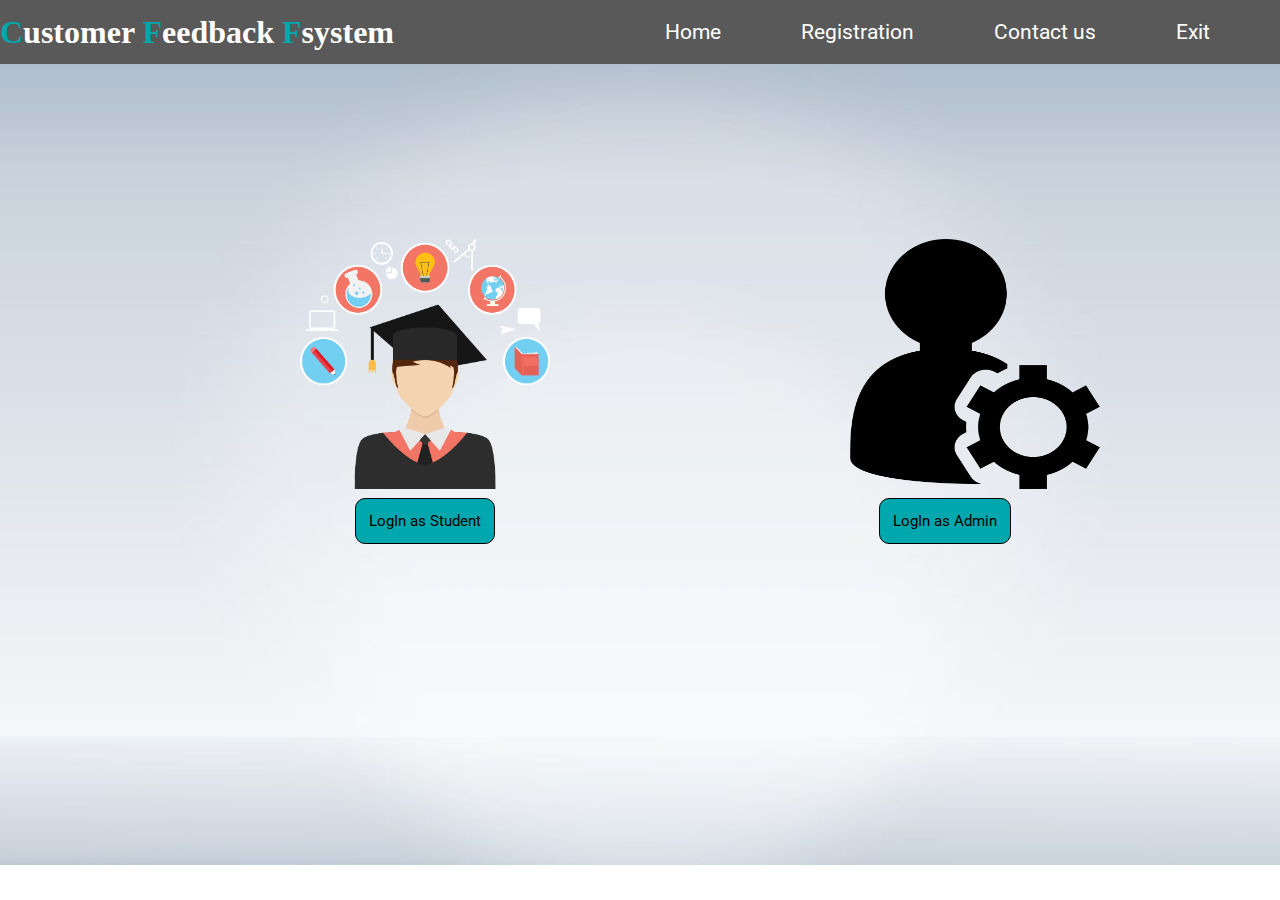
<file: student feedback/index.html>
<!DOCTYPE html>
<html>
<head>
	<title>customer feedback System</title>
	<link rel="stylesheet" type="text/css" href="style.css">
</head>
<body>
	<div class="navbar">
		<h1><span>C</span>ustomer <span>F</span>eedback <span>F</span>system</h1>
		<div class="nav-1">
		<ul>	
			<li><a href="#">Home</a></li>
			<li><a href="register.php">Registration</a></li>
			<li><a href="contact.html">Contact us</a></li>
			<li><a href="main.html">Exit</a></li>
		</ul>
		</div>
	</div>
<section id="Home">
	<div class="main">
		<div class="1-main">
			<img src="Studentphoto.png" class="img1">
			
		</div>

		<div class="2-main">
			<img src="Adminphoto.png" class="img1">
			
		</div>
	</div>
		<button class="btn-1"><a class="btn-a" href="log_in_for_student.html">LogIn as Student</a></button>
		<button class="btn-2"><a class="btn-a" href="Admin_login.html">LogIn as Admin</a></button>
</section>

</body>
</html>
</file>
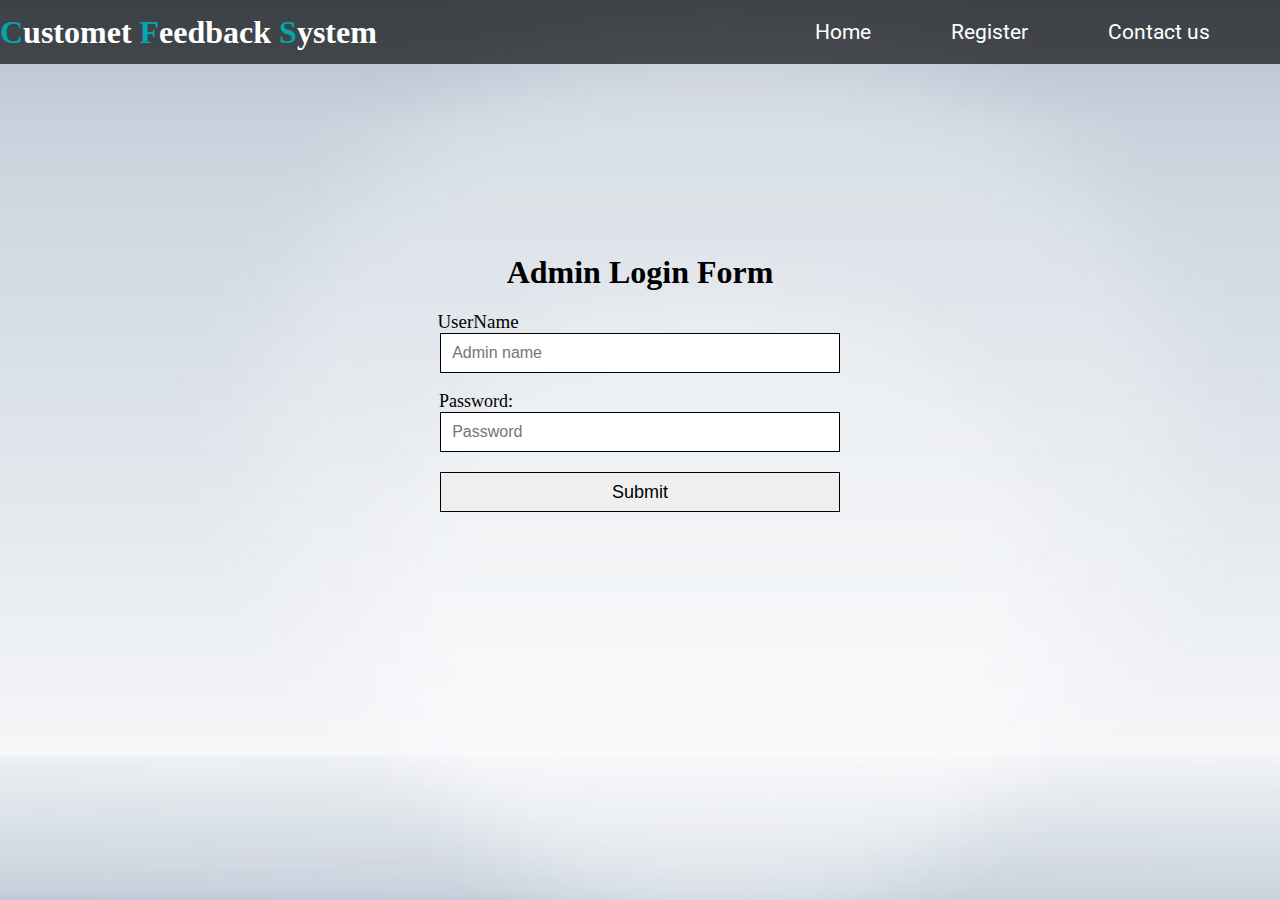
<file: student feedback/Admin_login.html>
<!DOCTYPE html>
<html>
<head>
	<title>Log-in For Student</title>
	<link rel="stylesheet" type="text/css" href="style.css">
</head>
<body>
<div class="login">	
	<div class="navbar">
		<h1><span>C</span>ustomet <span>F</span>eedback <span>S</span>ystem</h1>
		<div class="nav-1">
		<ul>	
			<li><a href="index.html">Home</a></li>
			<li><a href="registartion.html">Register</a></li>
			<li><a href="contact.html">Contact us</a></li>
		</ul>
		</div>
	</div>
	<section >
		<form  action="logina.php"  method="POST" id="fr" class="form" autocomplete="off">
			<h1 class="login-h1">Admin Login Form</h1>
			<lable class="Roll-no10">UserName</lable>
			<input type="text" name="An" placeholder="Admin name" required><br>
			<label class="pas">Password:</label>
			<input type="Password" name="pa" placeholder="Password" required="">
			<input class="btn-10" type="submit" name="submit">
		</form>
		

</section>
</div>
</body>
</html>
</file>
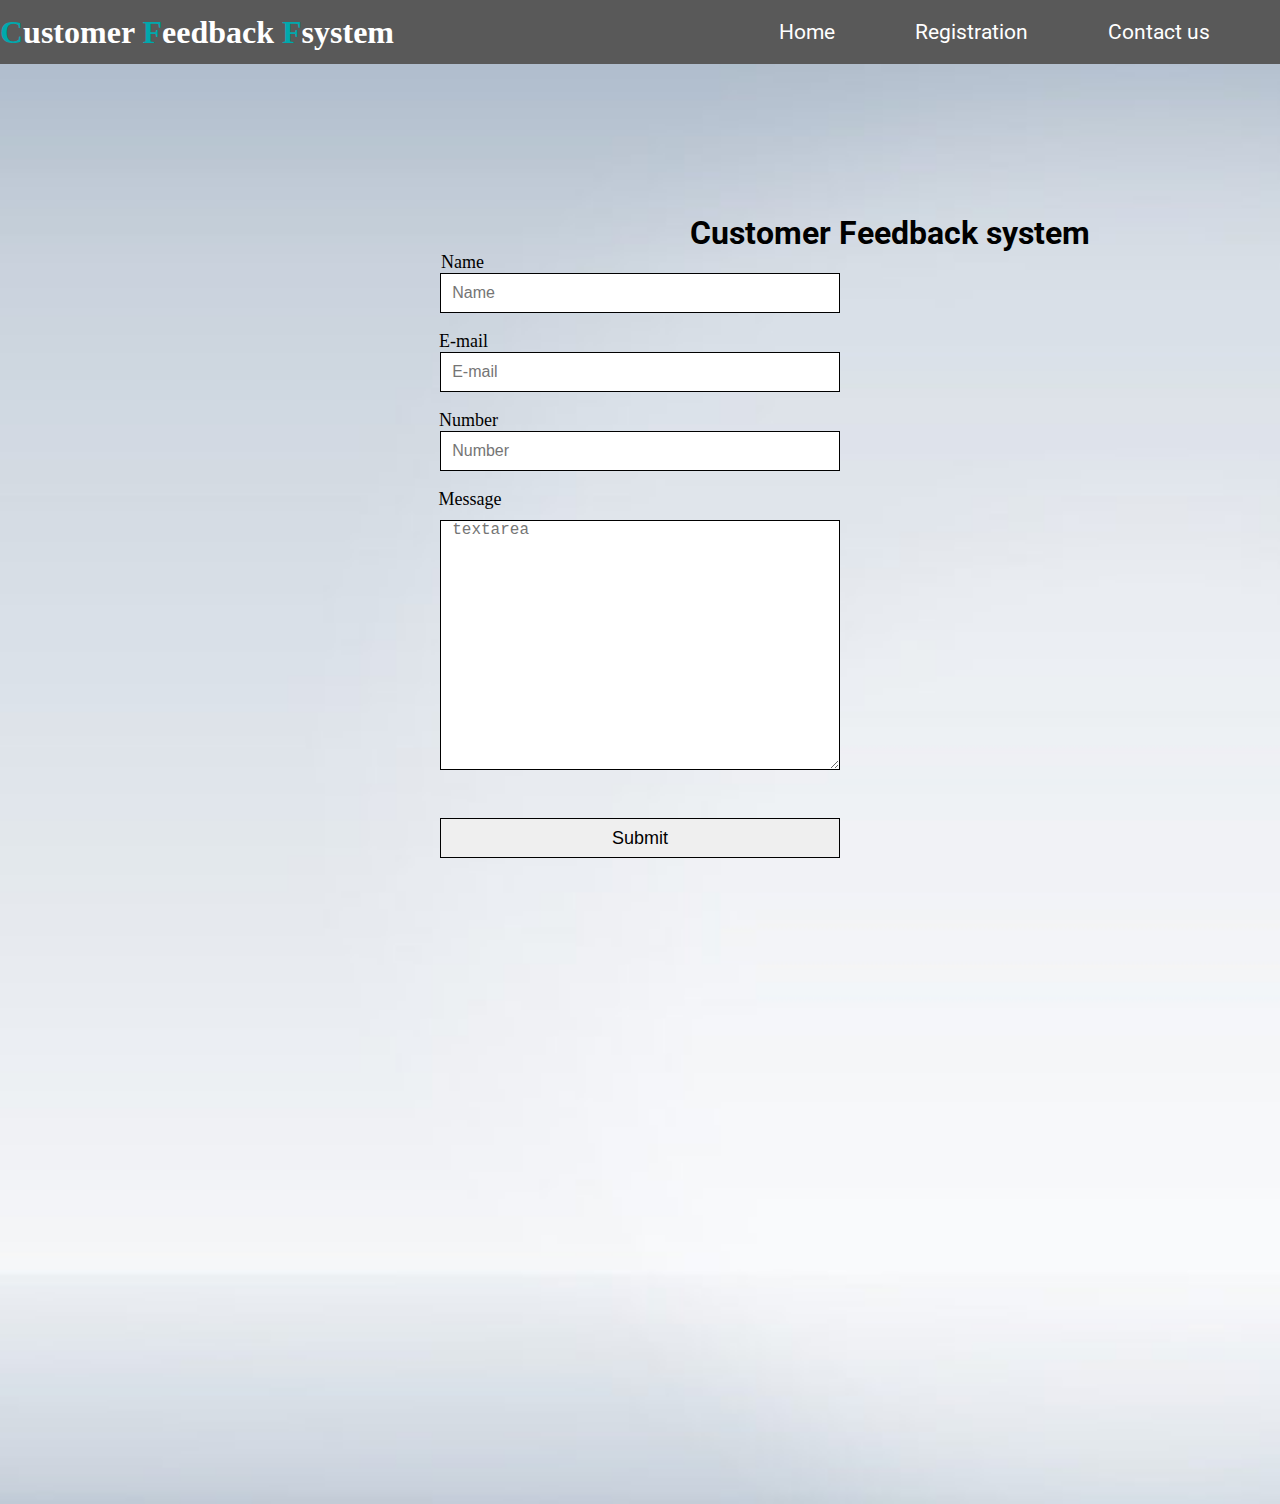
<file: student feedback/contact.html>
<!DOCTYPE html>
<html>
<head>
	<title>Contact Us</title>
	<link rel="stylesheet" type="text/css" href="style.css">
</head>
<body>
	<div class="navbar">
		<h1><span>C</span>ustomer <span>F</span>eedback <span>F</span>system</h1>
		<div class="nav-1">
		<ul>	
			<li><a href="index.html">Home</a></li>
			<li><a href="register.php">Registration</a></li>
			<li><a href="contact.html">Contact us</a></li>
		</ul>
		</div>
	</div>

  
   <section class="Registration">
   	<h1 class="container-h1">Customer Feedback system</h1>
   	<form class="form" action="Contact us.php" method="POST">
   	<label class="f-name-1">Name</label>
   	<input type="text" name="Name" id="Name" placeholder="Name" required><br>
   	<label class="pn-1">E-mail</label>
   	<input type="email" name="email" id="email" placeholder="E-mail" required><br>
   	<label class="pn-2">Number</label>
   	<input type="number" name="Number" id="Number"  placeholder="Number" required><br>
   	<label class="msg">Message</label>
   	<textarea placeholder="textarea" name="msg" id="msg"></textarea><br>
       <input class="btn-9" type="Submit" name="Submit">
   </form>
   </section>
</body>
</html>
</file>
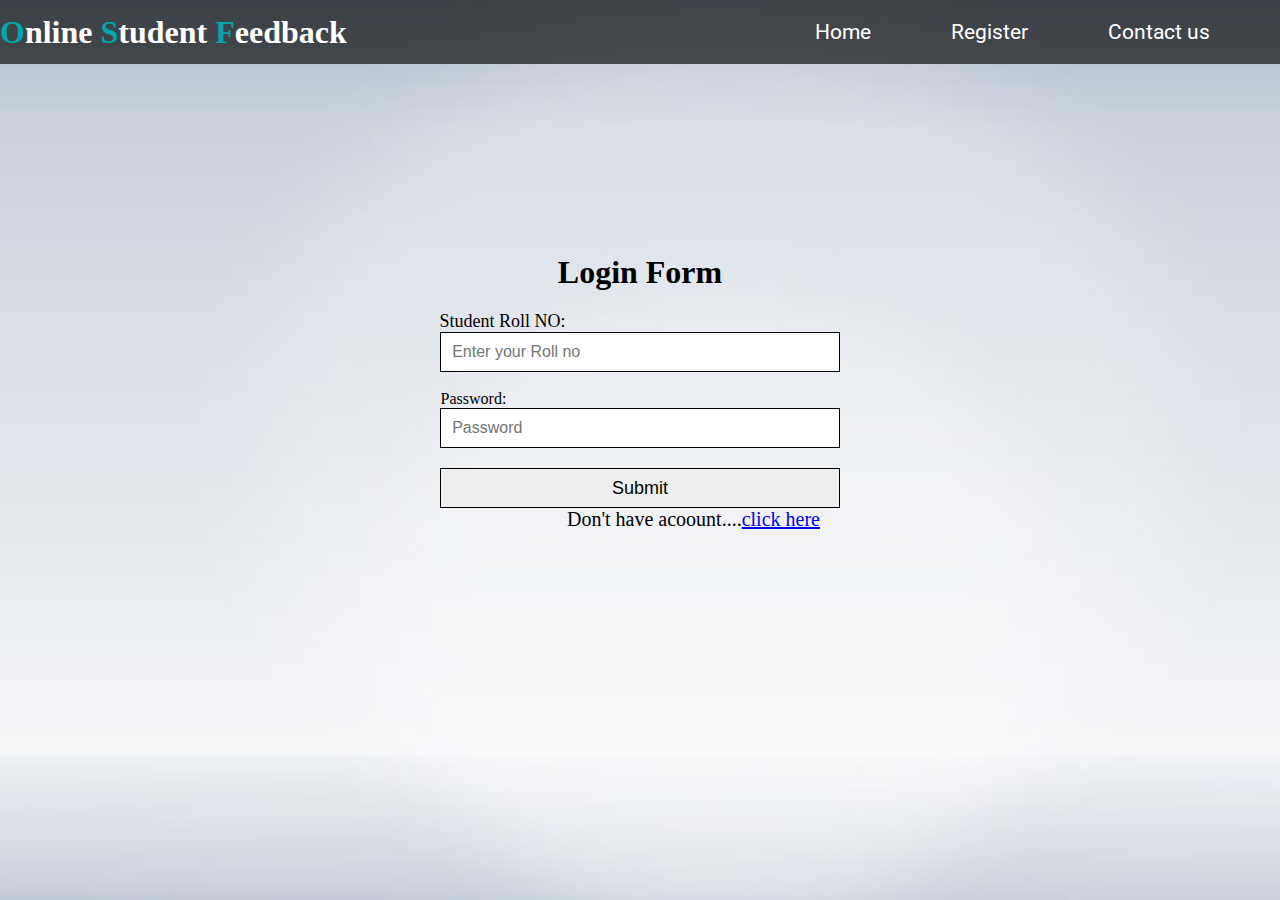
<file: student feedback/log_in_for_student.html>
<!DOCTYPE html>
<html>
<head>
	<title>Log-in For Student</title>
	<link rel="stylesheet" type="text/css" href="style.css">
</head>
<body>
<div class="login">
	<div class="navbar">
		<h1><span>O</span>nline <span>S</span>tudent <span>F</span>eedback</h1>
		<div class="nav-1">
		<ul>	
			<li><a href="index.html">Home</a></li>
			<li><a href="registartion.html">Register</a></li>
			<li><a href="contact.html">Contact us</a></li>
		</ul>
		</div>
	</div>
	<section >
		<form  id="fr" class="form" action="logins.php" method="Post" autocomplete="off">
			<h1 class="login-h1">Login Form</h1>
			<lable class="Roll-no">Student Roll NO:</lable>
			<input type="text" name="Roll_no" placeholder="Enter your Roll no" required autocomplete="off"><br>
			<label class="pw">Password:</label>
			<input type="Password" name="pass" placeholder="Password" required>
			<input class="btn-10" type="submit" name="submit">
		</form>
		
	<div class="login-last">
		<p>Don't have  acoount....</p>
		<a href="registartion.html">click here</a>
    </div>
	</section>
</div>

</body>
</html>
</file>
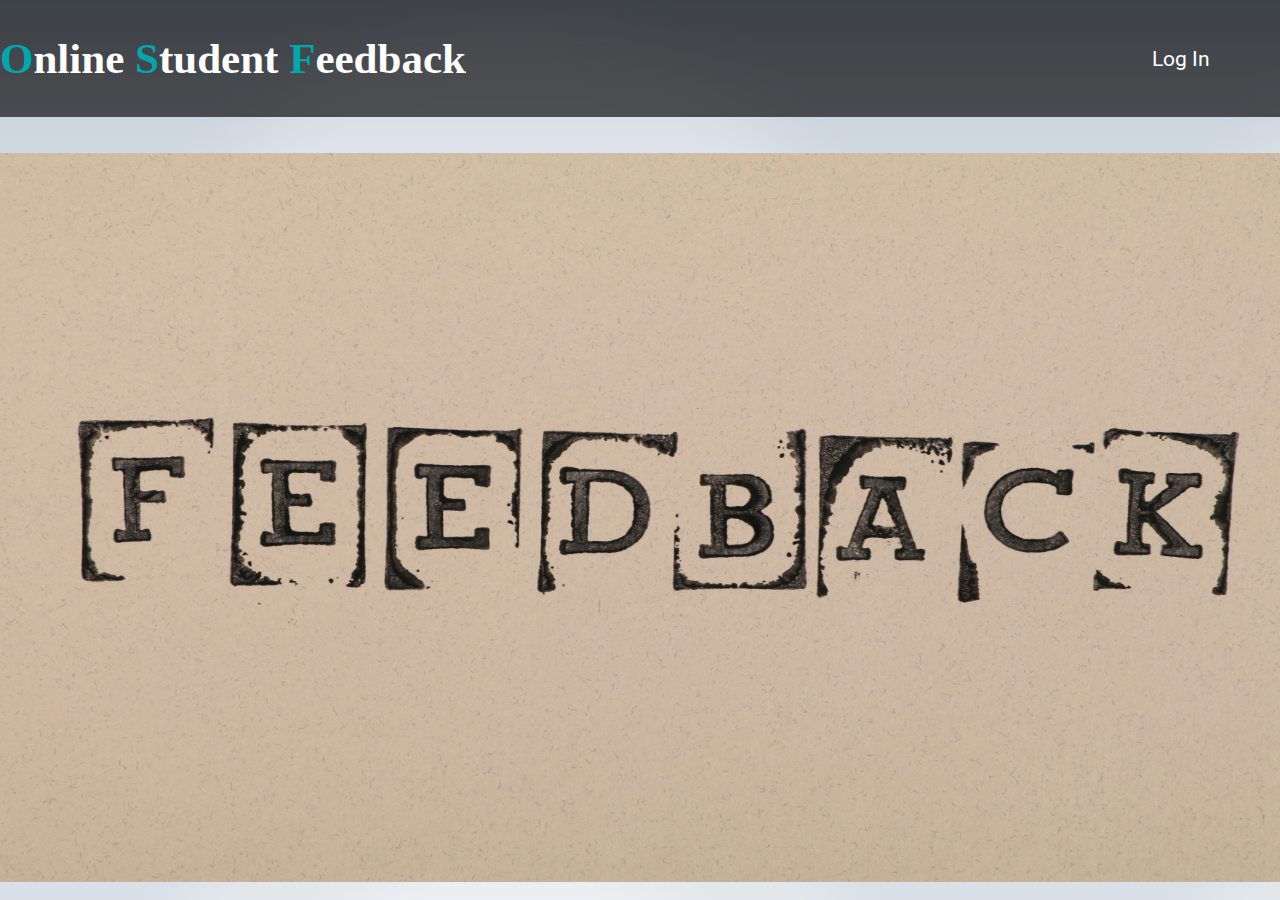
<file: student feedback/main.html>
<!DOCTYPE html>
<html lang="en">
<head>
    <meta charset="UTF-8">
    <meta http-equiv="X-UA-Compatible" content="IE=edge">
    <meta name="viewport" content="width=<device-width>, initial-scale=1.0">
    <title>Document</title>
    <link rel="stylesheet" href="style.css">
    <style>
        body{
            background-image: url("ab.jpg");
        }
    </style>
</head>
<body>
    <div id="azf" class="navbar">
		<h1 class="azf1"><span>O</span>nline <span>S</span>tudent <span>F</span>eedback</h1>
		<div class="nav-1">
		<ul>	
			<li><a class="azf-a" href="index.html">Log In</a></li>
		</ul>
		</div>
	</div>
    <br>
    <br>
    <div class="slider">
        <figure>
            <img src="fm2.jpg" >
            <img src="fm3.jpg" >
            <img src="fm11.jpg" >
            <img src="fm2.jpg" >
            <img src="fm3.jpg" >
        </figure>
    </div>
    
</body>
</html>
</file>
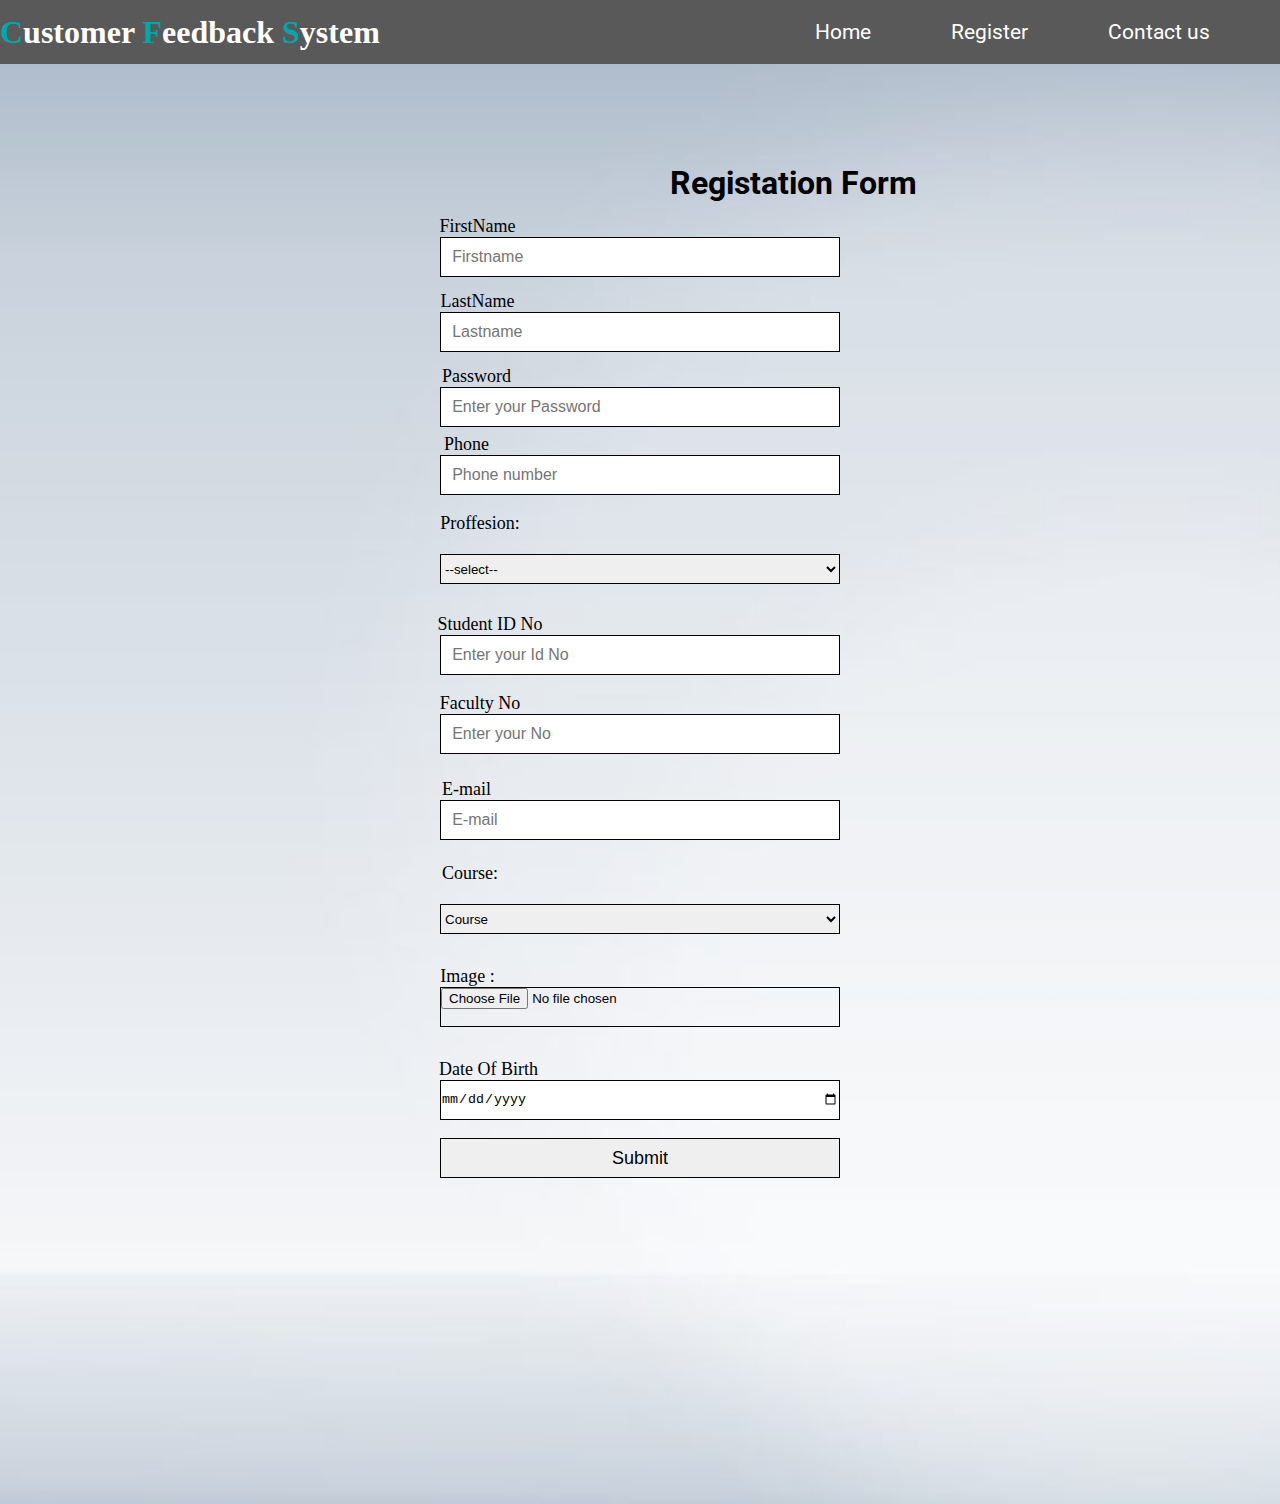
<file: student feedback/registartion.html>
<!DOCTYPE html>
<html>
<head>
	<title>Registration Form</title>
	<link rel="stylesheet" type="text/css" href="style.css">
</head>
<body>
	<div class="navbar">
		<h1><span>C</span>ustomer <span>F</span>eedback <span>S</span>ystem</h1>
		<div class="nav-1">
		<ul>	
			<li><a href="index.html">Home</a></li>
			<li><a href="register.php">Register</a></li>
			<li><a href="contact.html">Contact us</a></li>
		</ul>
		</div>
	</div>
 <section class="Registration">
 
 	<h1 class="Registration-h1">Registation Form</h1>
 	<form class="form" autocomplete="off" action="register.php"  method="POST" onsubmit="return validation()">
  
 		<label class= "f-name">FirstName</label>
 		<input class="First-name" type="Firstname" name="Firstname" id="Firstname" placeholder="Firstname" required>
        <label class="l-name">LastName</label>
 		<input class="Lastname" type="Lastname" name="Lastname" id="Lastname" placeholder="Lastname" required>
 		
 		<label class="pass">Password</label>
 		<input type="password" name="Password" placeholder="Enter your Password" id="Password" required>
 		
 		<label class="pn">Phone</label>
 		<input type="number" name="Phone" placeholder="Phone number" id="Phone" required><br>

		 <label class="type1">Proffesion:</label>
		 <select name="type" id="type" onchange="disablefaculty()">
			 <option value="..">--select--</option>
			 <option value="Student">Student</option>
			 <option value="Faculty member">Faculty member</option>
		 </select>

		 <label class="S-id">Student ID No</label>
 		<input type="text" name="Studentid" placeholder="Enter your Id No" id="Studentid" required><br>

 		 <label class="F-id">Faculty No</label>
 		<input type="text" name="Facultyid" placeholder="Enter your No" id="Facultyid" required><br>

 		<label class="pn">E-mail</label>
 		<input type="email" name="Email" placeholder="E-mail" id="Email" required><br>
 	
 		<!-- <label class="Ge">Gender</label>
 		
 		<input type="radio" id="male" name="gender" value="male">
 		<label>Male</label>
 	
        <input type="radio" id="female" name="gender" value="female">
        <label>Female</label>
        
        <input type="radio" id="other" name="gender" value="other">
        <label>Others</label> -->
    
       <label class="cou">Course:</label>
       <select name="course" id="course">
       	<option value="Course">Course</option>
       	<option value="B.tech">B.tech</option>
       	<option value="M.tech">M.tech</option>
       </select>

       <br> 
       <label class="img">Image :</label>
       <input type="file" name="Image" alt="choose file" id="Image"><br>
       <label class="Dob">Date Of Birth</label>
       <input type="date" name="Dob" id="Dob"><br>
       <input class="btn-9" type="Submit" name="Submit" id="Submit">
	
 
 	</form>
	
 </section>
 <script type="text/javascript">
	function disablefaculty()
	{
		var status= document.getElementById("type");
		if(status.value == "Student")
		{
			document.getElementById("Facultyid").disabled="true";
		}
		if(status.value == "Faculty member")
		{
		   document.getElementById("Studentid").disabled="true";
		   document.getElementById("course").disabled="true";
		}
	}    
	function  validation()
	{
		var mobile=document.getElementById("Phone");
		if(isNaN(mobile))
		{
			document.getElementById("Phone").innerHTML="**Please write Number in the Box**";
		    return False;
		}
		if((mobile.lenght<10) || (mobile.lenght>10))
		{
			document.getElementById("Phone").innerHTML="**Please write 10 Digit mobile number**";
		    return False;
		}
		
	}
	</script>
</body>
</html>
</file>
<file: student feedback/style.css>
@import url('https://fonts.googleapis.com/css2?family=Lobster&family=Noto+Sans+JP:wght@300&family=Roboto&display=swap');


*{
	margin: 0;
	padding: 0;
	box-sizing: border-box;
}
.navbar{
	display:flex;
	justify-content: space-between;
	align-items: center;
	background: url("1.jpg");
	background-size: cover;
	background: rgba(0,0,0,0.65);
	color: white;
	
	position: sticky;

}
.nav-1 ul{
	padding-right: 30px;
	  display: flex;
}
.nav-1 ul li{
    list-style-type: none;
    padding: 20px;
}

.nav-1 ul li a{
	color: white;
	text-decoration: none;
	padding:20px;
	font-size: 21px;
	font-family: 'Roboto', sans-serif; 
}

.nav-1 ul li a:hover{
	background-color:#00a8ad;
}
.navbar span
{
	color: #00a8ad;
}
#Home{
	background:url("ab.jpg");
	height: 89vh;
	background-size: cover;
	background-repeat: no-repeat;
}

	
.main{
	display: flex;
}
.img1{
	height: 300px;
	margin-top: 175px;
	margin-left: 300px;
	justify-content: center;
	align-items: center;
	width: 250px;
	height: 250px;
}
.btn-1{
	margin-left: 355px;
	margin-top: 5px;
	align-items: center;
	padding: 13px;
	background: #00a8ad;
	border-radius: 10px;
	border: 1px solid black;
	font-family: 'Roboto', sans-serif;
	font-size: 15px;
}
.btn-a{
	text-decoration: none;
	color: black;

}
.btn-2{
	margin-left: 380px;
	align-items: center;
	padding: 13px;
	background: #00a8ad;
	border-radius: 10px;
	border: 1px solid black;
	font-family: 'Roboto', sans-serif;
	font-size: 15px;

}


/*css of contact Us*/

.container-h1{
	padding-left: 690px;
	padding-top: 150px;
	font-family: 'Roboto', sans-serif;

}


.Registration textarea{
	margin-bottom: 30px;
	margin-top: 10px;
    
	width: 400px;
	height: 250px;
	border: 1.8px solid black;
}
::placeholder{
	padding-left: 0.7rem;
	font-size: 1rem;
}
.pn-1{
	margin-left: 67px;
}
.pn-2{
	margin-left: 77px;
}
.f-name-1{
	margin-left: 65px;
}


/*css of registration form*/
.Registration{
	background:url("ab.jpg");
	height: 160vh;
	background-size: cover;
	background-repeat: no-repeat;
	margin: auto;
}


.Registration-h1{
	padding-left: 670px;
	padding-top: 100px;
	font-family: 'Roboto', sans-serif;
}
.form{
	display: flex;
	flex-direction: column;
	justify-content: center;
	align-items: center;
	
}
.Registration label{
	padding-right: 420px;
	font-size: 18px;
}

.First-name{
	width: 200px;

}
.form input{
	width: 400px;
	height: 40px;
	border: 1.8px solid black;
	line-height: inherit;
}
.f-name{
  margin-left: 95px;
  margin-top: 14px;
}
.l-name{
	margin-left: 95px;
	margin-top: 14px;
}
.pass{
	margin-left: 93px;
	margin-top: 14px;
	
}
.pn{
	margin-left: 73px;
	margin-top: 7px;
}
.Ge{
	margin-left: 75px;
	margin-top: 5px;
}
.cou{
	margin-left: 80px;
	margin-top: 5px;
}
.img{
	margin-left: 75px;
	margin-top: 14px;
}
.Dob{
	margin-left: 117px;
	margin-top: 14px;
}
.Registration select{
	width: 400px;
	height: 30px;
	margin-top: 20px;
	border: 1.8px solid black;
}
.btn{
	margin-bottom: 20px;
}
.msg{
	margin-left: 80px;
}
.Cn{
	margin-left: 60px;
}
/*css of login page*/
.Roll-no{
	margin-right: 275px;
	font-size: 18px;
}
.pas{
	margin-right: 328px;
	padding: auto;
	font-size: 18px;
}
.btn-10{
	margin-top: 20px;
	font-size: 18px;
}
.btn-9{
	font-size: 18px;
}
.Registration a{
	color: #00a8ad;
	text-decoration: none;
}

#fr{
	padding-top: 190px;
	margin-bottom:auto;
}
.login-h1{  
   text-align: center;
	margin-bottom: 20px;
     
}
.Registration a{
	color: #00a8ad;
	text-decoration: none;

}
.login-last{
	display: flex;
	flex-direction: row;
	padding-left: 567px;
	font-size: 20px;
}
.login-a{
	padding-top: 30px;
	padding-left: 567px;
	font-size: 20px;
}
.login{
	background:url("ab.jpg");
	height: 100vh;
	background-size: cover;
	background-repeat: no-repeat;
	
}
.pw{
	padding-right: 333px;
}
.S-id{
	padding-left: 120px;
	padding-top: 30px;

}
.type1{
	padding-left: 100px;
}
.F-id{
    padding-left: 100px;
}

/* New admin css */
.Roll-no1{
	padding-right: 330px;
	font-size: 18px;
}

.Registration-h123{
	padding-left: 650px;
	padding-top: 100px;
	font-family: 'Roboto', sans-serif;
}

#Registration1{
	height: 87.8vh;
	
}
.Roll-no10{
	font-size: 19px;
	margin-right: 324px;
}

.slider{
	overflow: hidden;
}
.slider figure{
	position: relative;
	width: 500%;
	animation: 18s slider infinite;
}
.slider figure img{
	float: left;
	width: 20%;
	height: 81vh;
	
}
@keyframes slider {
	0%{
      left: 0;
	}
	20%{
		left: 0;
	}
	25%{
		left: -100%;
	}
	45%{
		left: -100%;
	}
	50%{
		left: -200%;
	}
	70%{
		left: -200%;
	}
	75%{
		left:-300%;
	}
	90%{
		left: -300%;
	}
	100%{
		left: -400%;
	}
}

#azf{
	height: 13vh;
	
}
.azf1{
	font-size: 43px;
}
.azf-a{
	font-size: 53px;
	padding: 10px;
	border-radius: 15px;
}
</file>
